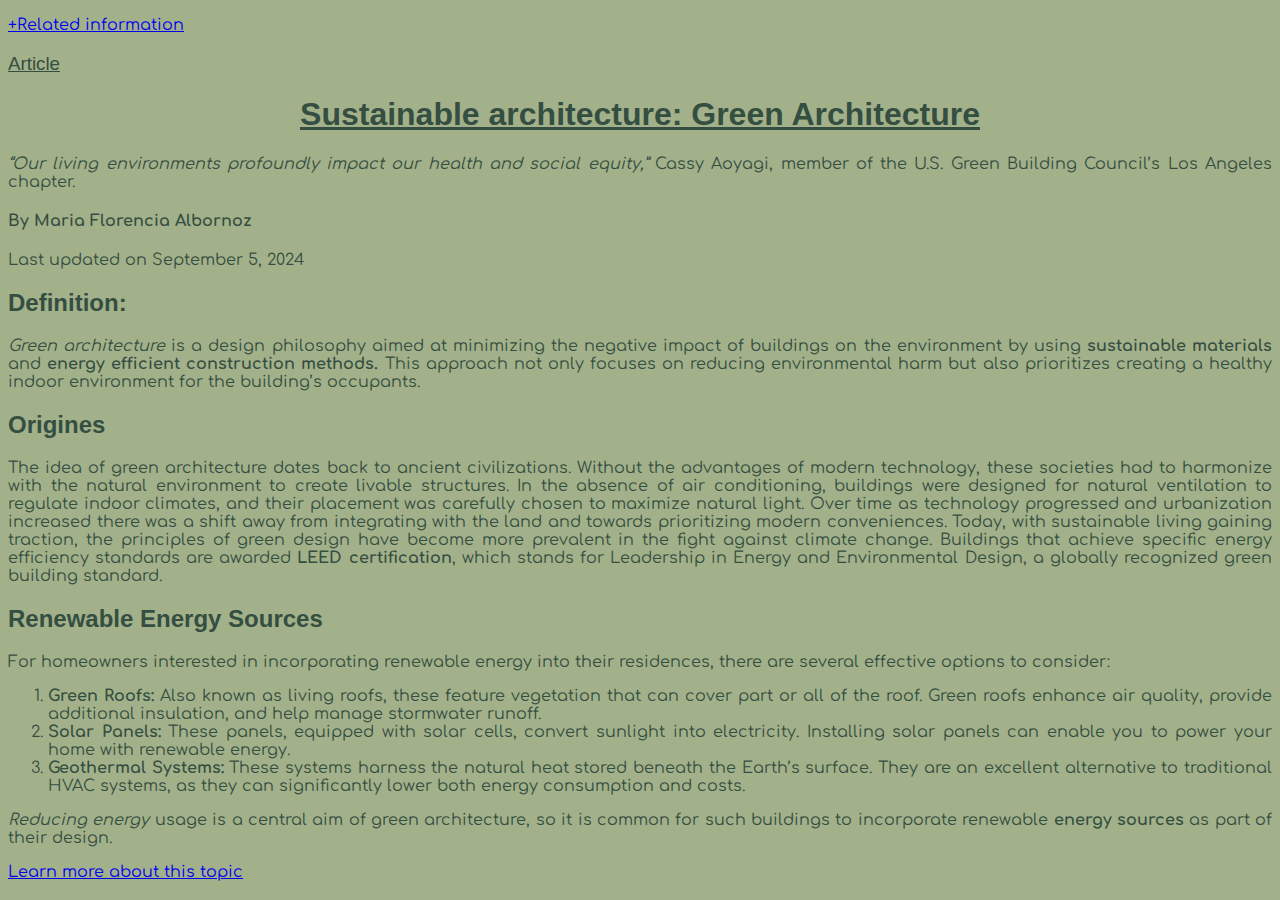
<file: index.html>
<!DOCTYPE html>
<html lang="en">
<head>
    <meta charset="UTF-8">
    <meta name="viewport" content="width=device-width, initial-scale=1.0">
    <title>Florencia Albornoz</title>
    <link rel="stylesheet" href="css/style.css">
</head>
<body>
    <p> <a href="more-information.html" title="Related information">+Related information</a></p>
    
    <h3>Article</h3>
    
    <h1>Sustainable architecture: Green Architecture</h1>
    
    <em>“Our living environments profoundly impact our health and social equity,” </em> Cassy Aoyagi, member of the U.S. Green Building Council’s Los Angeles chapter.
    
    
    <h4>By Maria Florencia Albornoz</h4>
    Last updated on September 5, 2024
    
    
    <h2>Definition:</h2>
    
    <em>Green architecture</em> is a design philosophy aimed at minimizing the negative impact of buildings on the environment by using <strong> sustainable materials</strong> and <strong> energy efficient construction methods.</strong> This approach not only focuses on reducing environmental harm but also prioritizes creating a healthy indoor environment for the building’s occupants.
    
    <h2>Origines</h2>
    
  The idea of green architecture dates back to ancient civilizations. Without the advantages of modern technology, these societies had to harmonize with the natural environment to create livable structures. In the absence of air conditioning, buildings were designed for natural ventilation to regulate indoor climates, and their placement was carefully chosen to maximize natural light.
    
    Over time as technology progressed and urbanization increased there was a shift away from integrating with the land and towards prioritizing modern conveniences.
    
    Today, with sustainable living gaining traction, the principles of green design have become more prevalent in the fight against climate change. Buildings that achieve specific energy efficiency standards are awarded <strong>LEED certification</strong>, which stands for Leadership in Energy and Environmental Design, a globally recognized green building standard.
    
    <h2>Renewable Energy Sources</h2> 
    For homeowners interested in incorporating renewable energy into their residences, there are several effective options to consider:

    <ol>
   <li><strong>Green Roofs:</strong>  Also known as living roofs, these feature vegetation that can cover part or all of the roof. Green roofs enhance air quality, provide additional insulation, and help manage stormwater runoff.</li>
   <li><strong>Solar Panels:</strong> These panels, equipped with solar cells, convert sunlight into electricity. Installing solar panels can enable you to power your home with renewable energy.</li>
    <li><strong>Geothermal Systems:</strong> These systems harness the natural heat stored beneath the Earth’s surface. They are an excellent alternative to traditional HVAC systems, as they can significantly lower both energy consumption and costs.</li>
</ol> 

    <p><em>Reducing energy</em> usage is a central aim of green architecture, so it is common for such buildings to incorporate renewable <strong>energy sources</strong> as part of their design.</p>
    

    <p><a href="https://www.aither.com/aither-impact/?gad_source=1&gclid=Cj0KCQjwiuC2BhDSARIsALOVfBLkxEi1rFrwzidZ52p9BarmUPBepvDYLqXTFhogCpwkhFBz4NL1UecaAm5FEALw_wcB" title="Link to Aither" target="_blank">Learn more about this topic</a></p>   


</body>
</html>
</file>
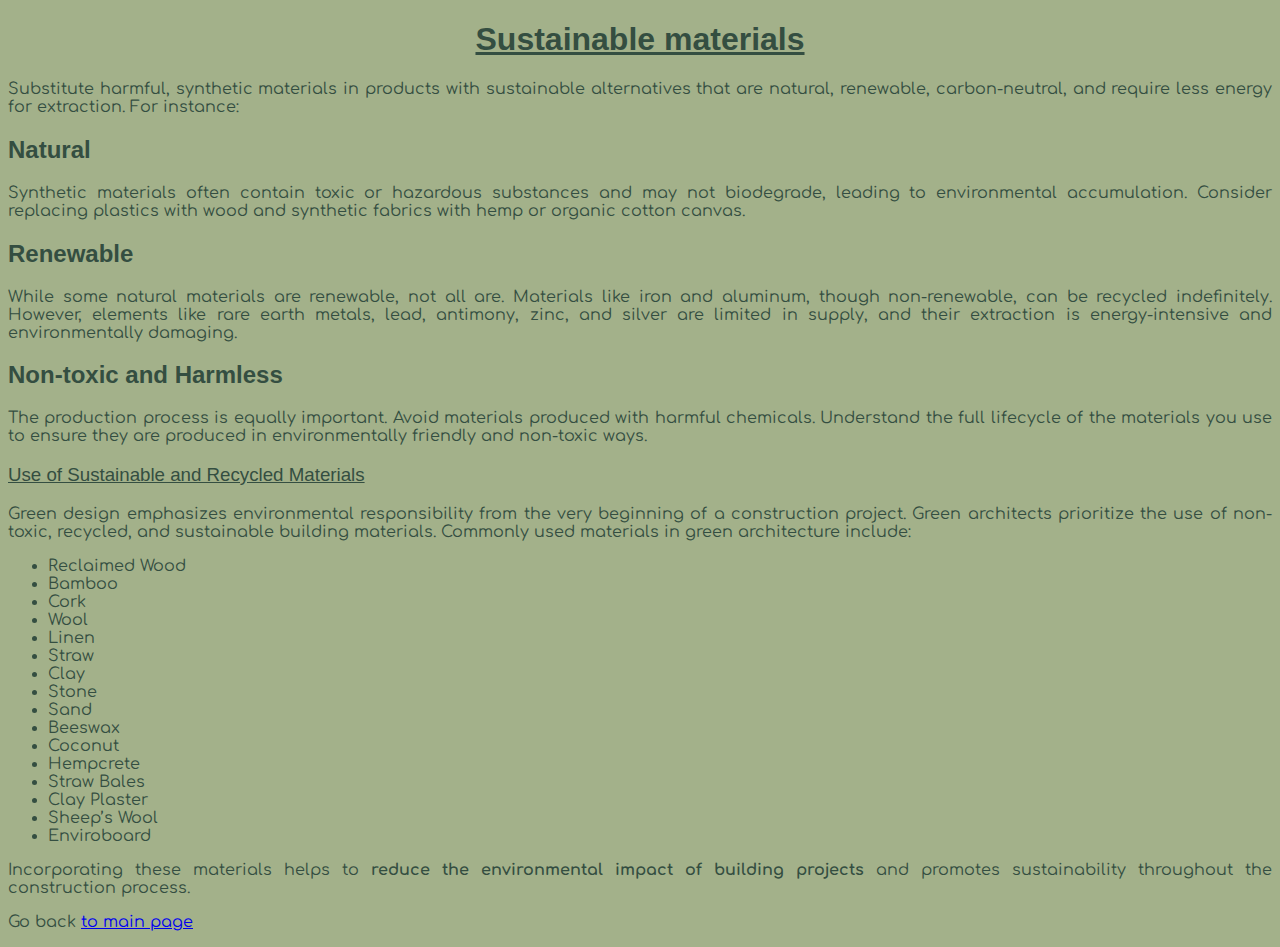
<file: more-information.html>
<!DOCTYPE html>
<html lang="en">
<head>
    <meta charset="UTF-8">
    <meta name="viewport" content="width=device-width, initial-scale=1.0">
    <title>Sustainable materials</title>
    <link rel="stylesheet" href="css/style.css">
</head>
<body>

   <h1>Sustainable materials</h1> 
Substitute harmful, synthetic materials in products with sustainable alternatives that are natural, renewable, carbon-neutral, and require less energy for extraction. For instance:
<h2>Natural</h2>
<p>Synthetic materials often contain toxic or hazardous substances and may not biodegrade, leading to environmental accumulation. Consider replacing plastics with wood and synthetic fabrics with hemp or organic cotton canvas.</p>
<h2>Renewable</h2>
<p>While some natural materials are renewable, not all are. Materials like iron and aluminum, though non-renewable, can be recycled indefinitely. However, elements like rare earth metals, lead, antimony, zinc, and silver are limited in supply, and their extraction is energy-intensive and environmentally damaging.</p>
<h2>Non-toxic and Harmless</h2>
<p>The production process is equally important. Avoid materials produced with harmful chemicals. Understand the full lifecycle of the materials you use to ensure they are produced in environmentally friendly and non-toxic ways.</p>


<h3>Use of Sustainable and Recycled Materials</h3>

<p>Green design emphasizes environmental responsibility from the very beginning of a construction project. Green architects prioritize the use of non-toxic, recycled, and sustainable building materials. Commonly used materials in green architecture include:</p>

<ul>
<li>Reclaimed Wood</li>
<li>Bamboo</li>
<li>Cork</li>
<li>Wool</li>
<li>Linen</li>
<li>Straw</li>
<li>Clay</li>
<li>Stone</li>
<li>Sand</li> 
<li>Beeswax</li>
<li>Coconut</li>
<li>Hempcrete</li>
<li>Straw Bales</li>
<li>Clay Plaster</li>
<li>Sheep’s Wool</li>
<li>Enviroboard</li>
</ul>


Incorporating these materials helps to <strong>reduce the environmental impact of building projects</strong>  and promotes sustainability throughout the construction process.

<p> Go back <a href="index.html" title="Go back ">to main page </a></p>

</body>
</html>
</file>
<file: css/style.css>
@import url('https://fonts.googleapis.com/css2?family=Bebas+Neue&family=Comfortaa:wght@300..700&display=swap');

h1{text-align:center;
text-decoration: underline;} 

body{ 
    font-family: "Comfortaa", sans-serif;
    text-align: justify;
    background-color: #a3b18a;color: #344e41;
    }

h1,h2,h3 
{ font-family: "Bebas+Neue", sans-serif; }

p+h3 {
    font-weight: 300; 
text-decoration: underline;
}
</file>
